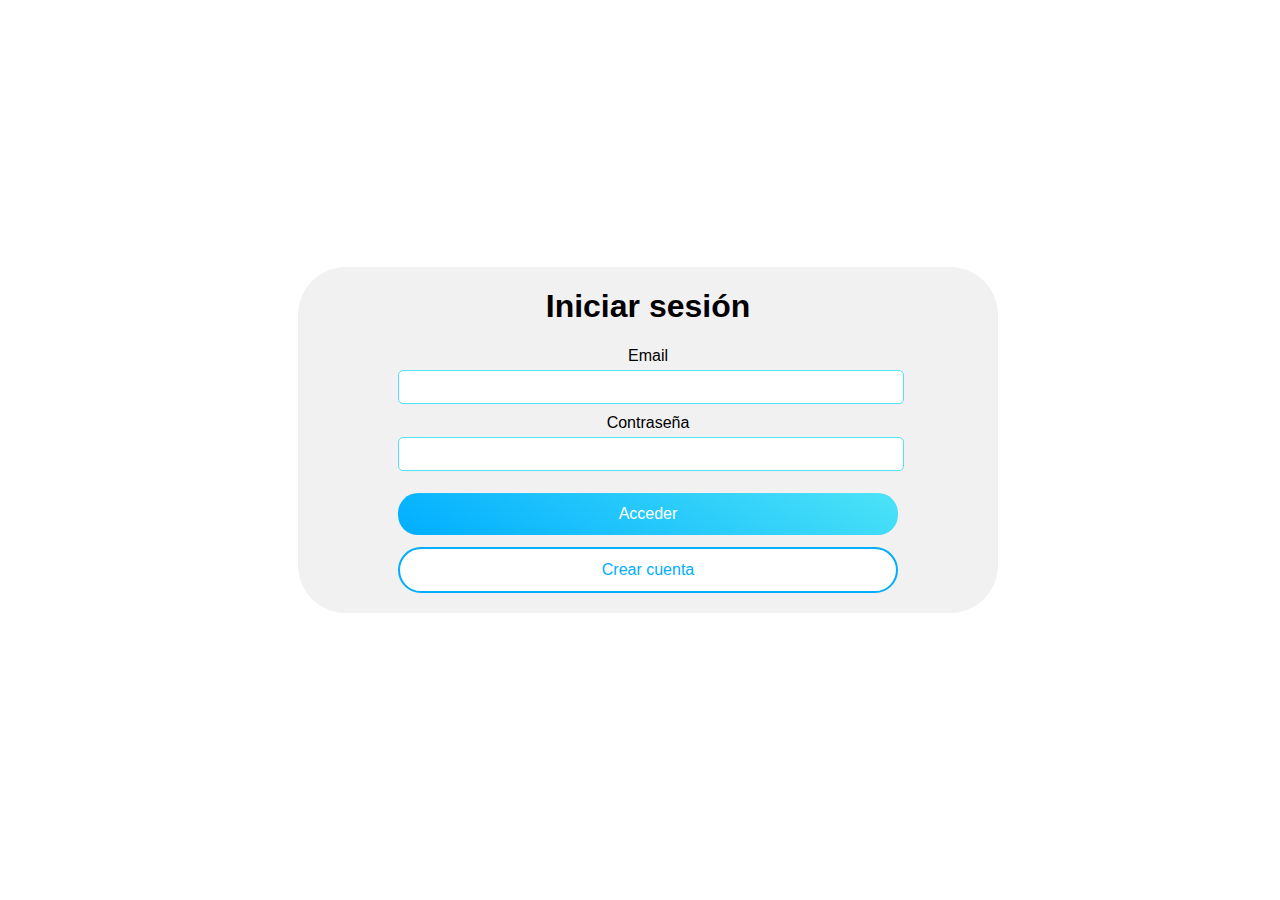
<file: login.html>
<!DOCTYPE html>
<html lang="en">

<head>
    <meta charset="UTF-8">
    <meta http-equiv="X-UA-Compatible" content="IE=edge">
    <meta name="viewport" content="width=device-width, initial-scale=1.0">
    <title>Login</title>
    <link rel="stylesheet" href="style-2.css">
</head>

<body class="form-landing">
    <div class="back-cont">
        <div class="cont-login">

            <h1>Iniciar sesión</h1>
            <form action="#" id="form">
                <label for="identifier">Email</label>
                <input type="email" name="identifier">
                <label for="password">Contraseña</label>
                <input type="password" name="password">
                <div class="error-messages" id="login-error"></div>
                <div class="cont-button">
                    <button class="button1" id="btAcceder" type="submit">Acceder</button>
                    <button class="button2" type="button" onclick="location.href='registrarse.html'"> Crear
                        cuenta</button>
                </div>
            </form>
        </div>
    </div>
    <script src="config.js"></script>
    <script src="login.js"></script>
    <!-- Bootstrap JS -->
    <script src="https://cdn.jsdelivr.net/npm/bootstrap@5.0.2/dist/js/bootstrap.bundle.min.js"
        integrity="sha384-MrcW6ZMFYlzcLA8Nl+NtUVF0sA7MsXsP1UyJoMp4YLEuNSfAP+JcXn/tWtIaxVXM"
        crossorigin="anonymous"></script>
</body>

</html>
</file>
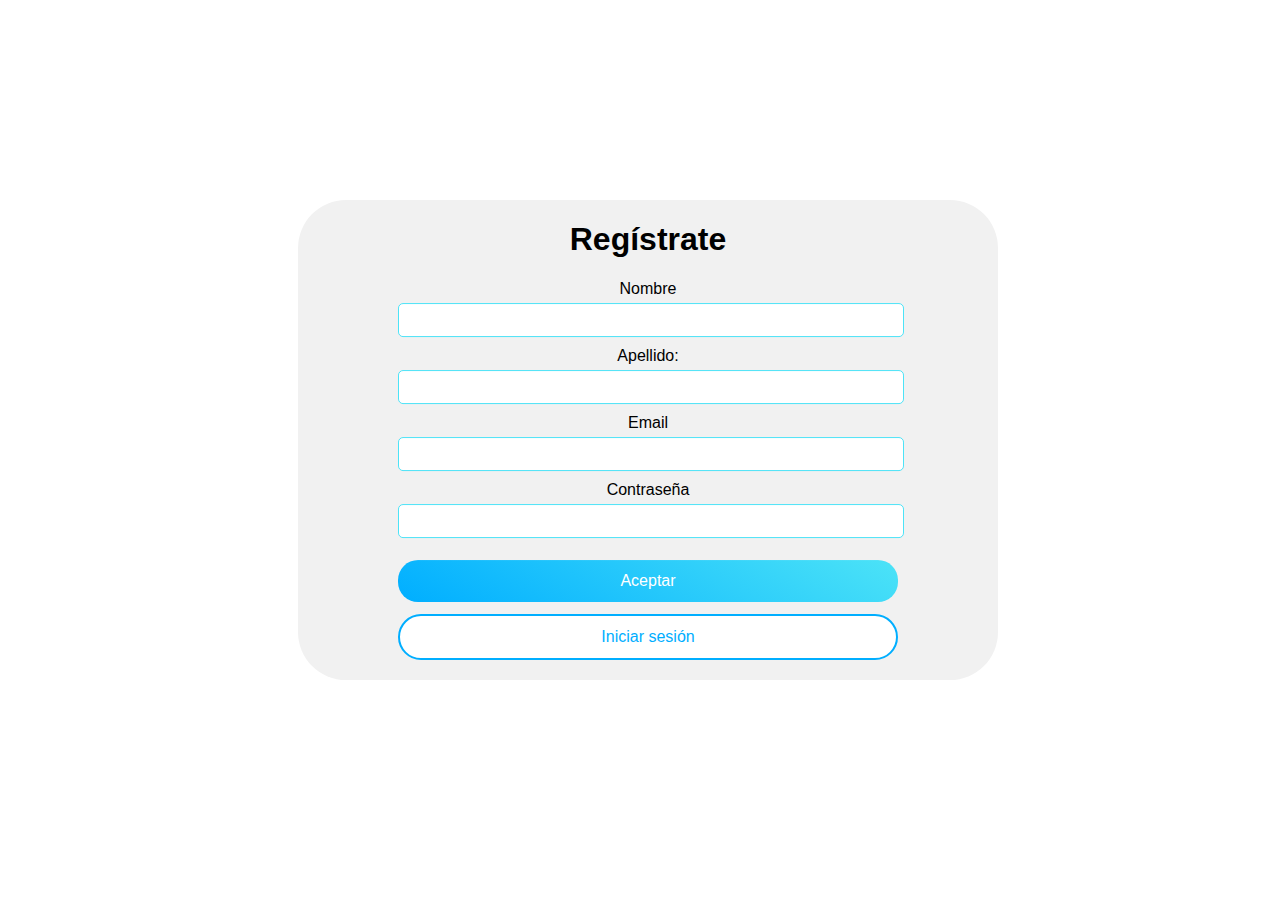
<file: registrarse.html>
<!DOCTYPE html>
<html lang="en">

<head>
    <meta charset="UTF-8">
    <meta http-equiv="X-UA-Compatible" content="IE=edge">
    <meta name="viewport" content="width=device-width, initial-scale=1.0">
    <title>Registrarse</title>
    <link rel="stylesheet" href="style-2.css">
</head>

<body class="form-landing">
    <div class="back-cont">
        <div class="cont-reg">

            <h1>Regístrate</h1>
            <form action="#" id="form">

                <label for="name">Nombre</label>
                <input type="text" name="name">
                <label for="surname">Apellido:</label>
                <input type="text" name="surname">
                <label for="email">Email</label>
                <input type="text" id="input" name="email">
                <!-- <label for="username">Username</label> -->
                <input type=hidden name="username" id="result">
                <label for="password">Contraseña</label>
                <input type="password" name="password">
                <div class="cont-button">
                    <button class="button1" type="submit">Aceptar</button>
                    <button class="button2" type="button" onclick="location.href='login.html'"> Iniciar sesión</button>

                </div>
            </form>
        </div>
    </div>
    <script src="config.js"></script>
    <script src="registrarse.js"></script>

</body>

</html>
</file>
<file: style-2.css>
* {
  font-family: "Montserrat", sans-serif !important;
  text-align: center;
}

.form-landing {
  position: absolute;
  top: 48%;
  left: 50%;
  transform: translate(-50%, -50%);
}

.back-cont {
  background-color: #f1f1f1;
  width: 700px;
  height: auto;
  margin: 0 auto;
  border-radius: 48px;
}

.cont-login,
.cont-reg {
  margin: 0 auto;
  width: 500px;
  display: flex;
  flex-direction: column;
  flex-wrap: wrap;
  align-content: flex-start;
}

input {
  width: 100%;
  min-height: 30px;
  margin: 5px 0 10px 0;
  border: 1px solid #bababa;
  border-radius: 5px;
  border-color: #4ce3f7;
}

.cont-button {
  padding-bottom: 20px;
  display: flex;
  flex-direction: column;
}

.button1 {
  border: none;
  color: #fff;
  background-image: linear-gradient(30deg, #00aeff, #4ce3f7);
  border-radius: 20px;
  background-size: 100% auto;
  font-family: "Montserrat", sans-serif;
  font-size: 16px;
  padding: 12px;
  margin-top: 12px;
}

.button1:hover {
  background-position: right center;
  background-size: 200% auto;
  -webkit-animation: pulse 2s infinite;
  animation: pulse512 1.5s infinite;
}

@keyframes pulse512 {
  0% {
    box-shadow: 0 0 0 0 #05bada66;
  }

  70% {
    box-shadow: 0 0 0 10px rgb(218 103 68 / 0%);
  }

  100% {
    box-shadow: 0 0 0 0 rgb(218 103 68 / 0%);
  }
}

.button2 {
  border: solid;
  border-width: 2px;
  color: #00aeff;
  border-color: #00aeff;
  background-color: #fff;
  border-radius: 24px;
  font-family: "Montserrat", sans-serif;
  font-size: 16px;
  padding: 12px;
  margin-top: 12px;
}

.button2:hover {
  background-position: right center;
  background-size: 200% auto;
  -webkit-animation: pulse 2s infinite;
  animation: pulse512 1.5s infinite;
}

.error-messages {
  color: red;
  text-align: center;
  font-size: 15px;
}
</file>
